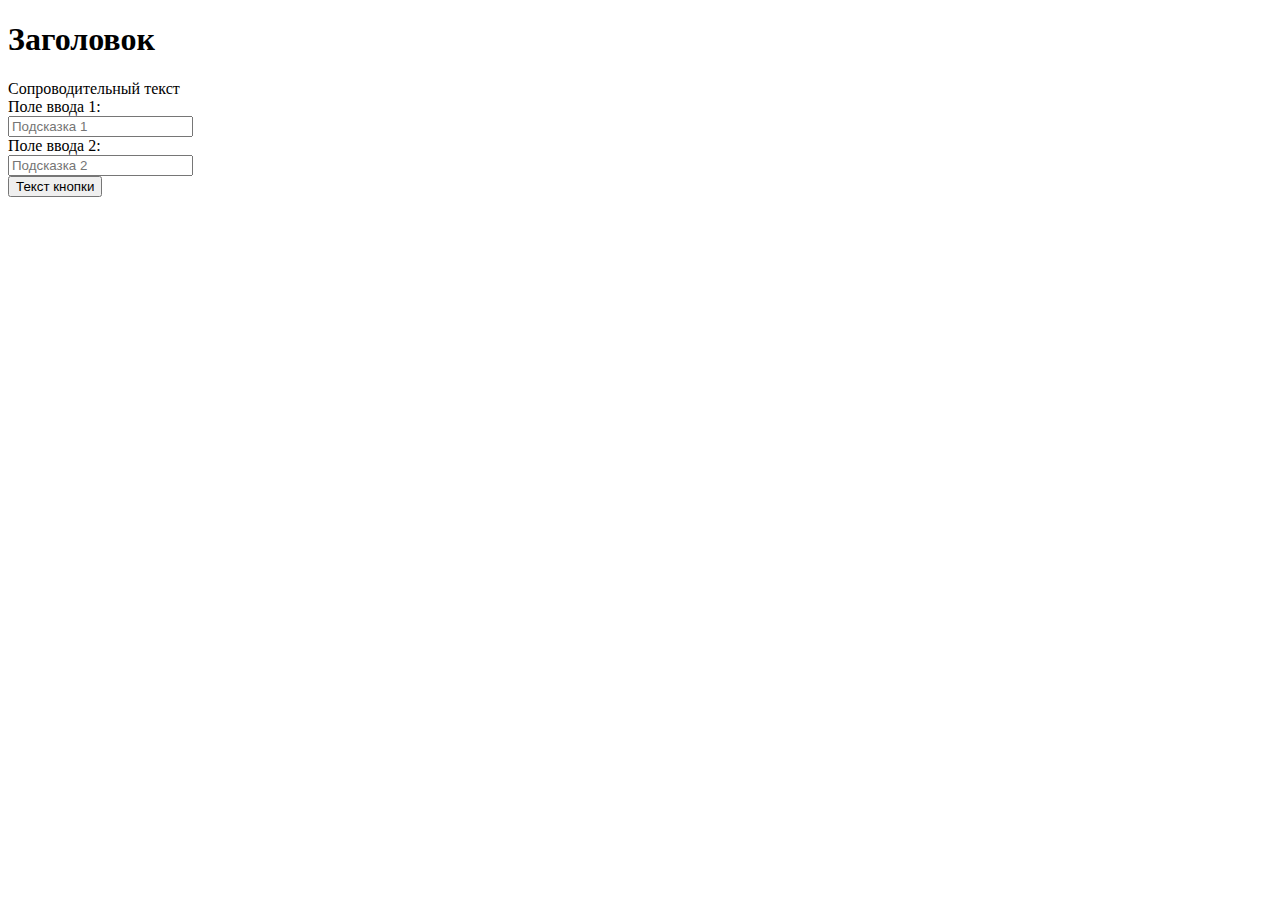
<file: dorofeeva_servlets_jsp/Task1/index.html>
<!DOCTYPE html>
<html lang="en">
<head>
    <meta charset="UTF-8">
    <title>Заголовок в браузере</title>
    <link rel="stylesheet" type="text/css" href="theme.css">
</head>
    <body>
        <h1>Заголовок</h1>
        Сопроводительный текст
        <form action="result.html">
            Поле ввода 1:<br>
            <input type="text" name="firstname" placeholder="Подсказка 1">
            <br>
            Поле ввода 2:<br>
            <input type="text" name="lastname" placeholder="Подсказка 2">
            <br>
            <input type="submit" value="Текст кнопки">
        </form>
    </body>
</html>
</file>
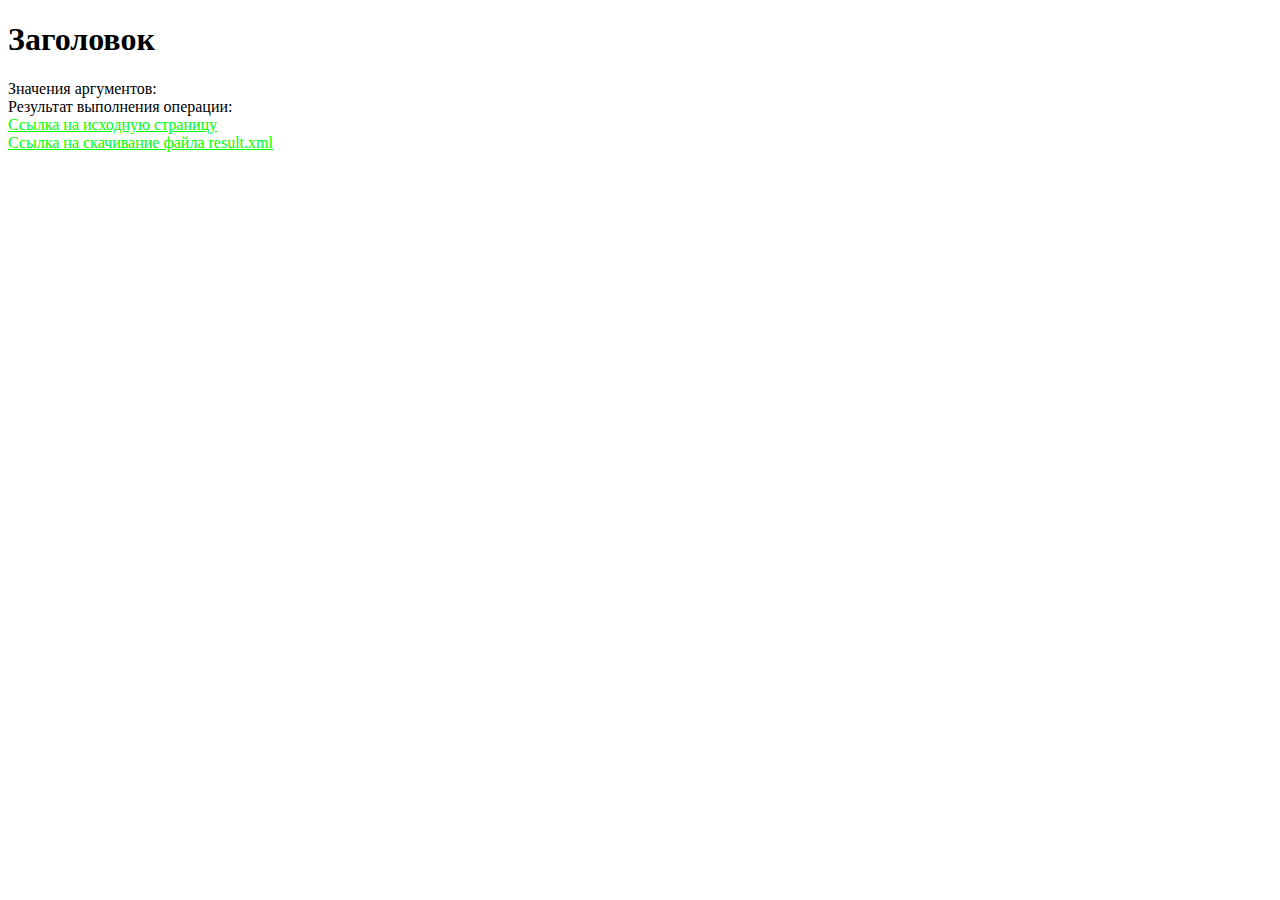
<file: dorofeeva_servlets_jsp/Task1/result.html>
<!DOCTYPE html>
<html lang="en">
<head>
    <meta charset="UTF-8">
    <title>Заголовок окна страницы результата</title>
    <link rel="stylesheet" type="text/css" href="theme.css">
</head>
<body>
<h1>Заголовок</h1>
Значения аргументов:<br>
Результат выполнения операции:<br>
<a href="index.html">Ссылка на исходную страницу</a> <br>
<a href="result.html">Ссылка на скачивание файла result.xml</a>
</body>
</html>
</file>
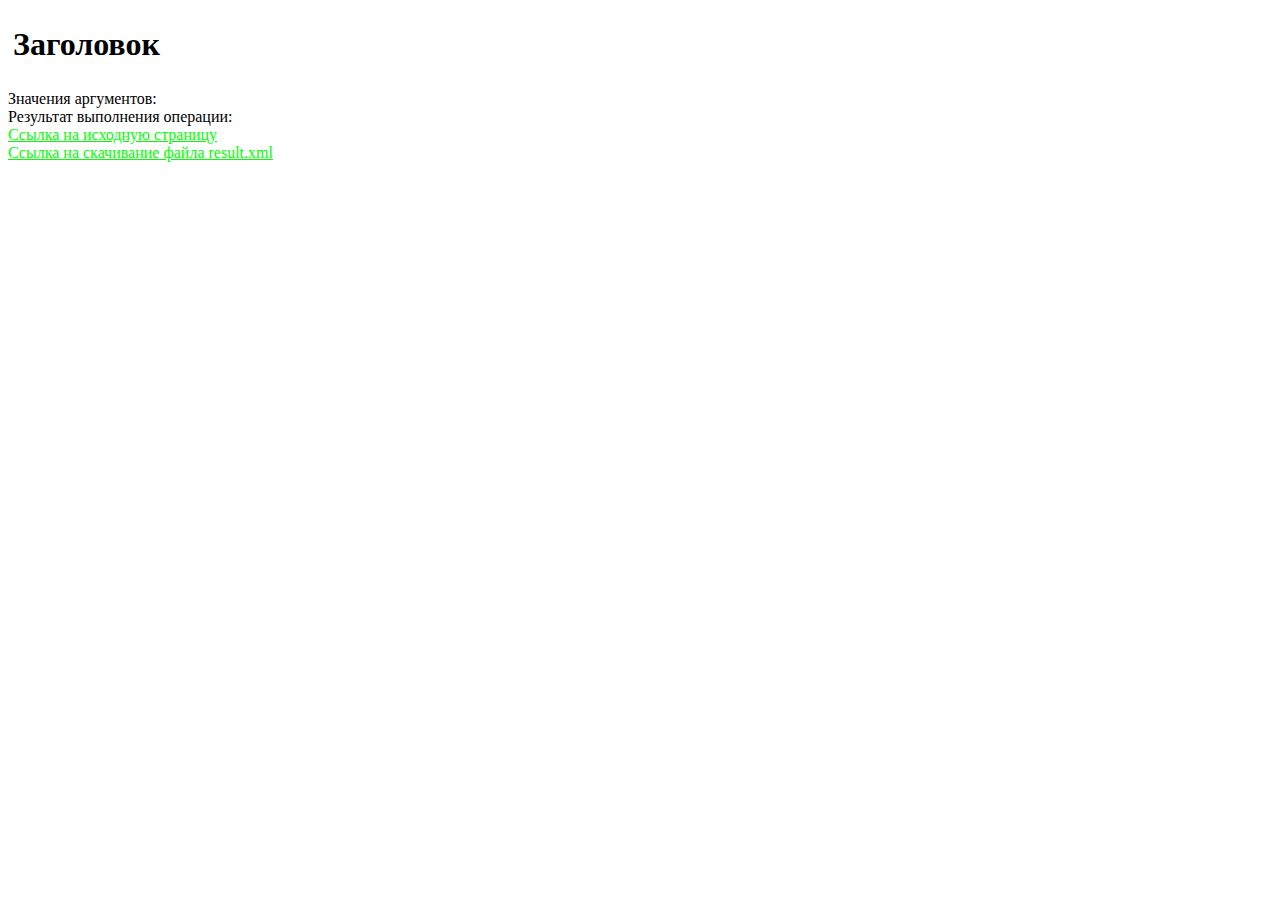
<file: dorofeeva_servlets_jsp/Task2/JSP/src/result.html>
<!DOCTYPE html>
<html lang="en">
<head>
    <meta charset="UTF-8">
    <title>Заголовок окна страницы результата</title>
    <link rel="stylesheet" type="text/css" href="theme.css">
</head>
<body>
<h1>Заголовок</h1>
Значения аргументов:<br>
Результат выполнения операции:<br>
<a href="index.jsp">Ссылка на исходную страницу</a> <br>
<a href="result.html">Ссылка на скачивание файла result.xml</a>
</body>
</html>
</file>
<file: dorofeeva_servlets_jsp/Task1/theme.css>
a:link {
    color: lime;
}
a:visited {
    color: green;
}
a:hover {
    color: gray;
}
a:active {
    color: blue;
}
h1  {

}
</file>
<file: dorofeeva_servlets_jsp/Task2/JSP/src/theme.css>
a:link {
    color: lime;
}
a:visited {
    color: green;
}
a:hover {
    color: gray;
}
a:active {
    color: blue;
}
h1  {
    padding: 5px;
}
span    {
    margin: 5px;
}
p {
    margin: 5px;
}
input {
    margin: 5px;
}
</file>
